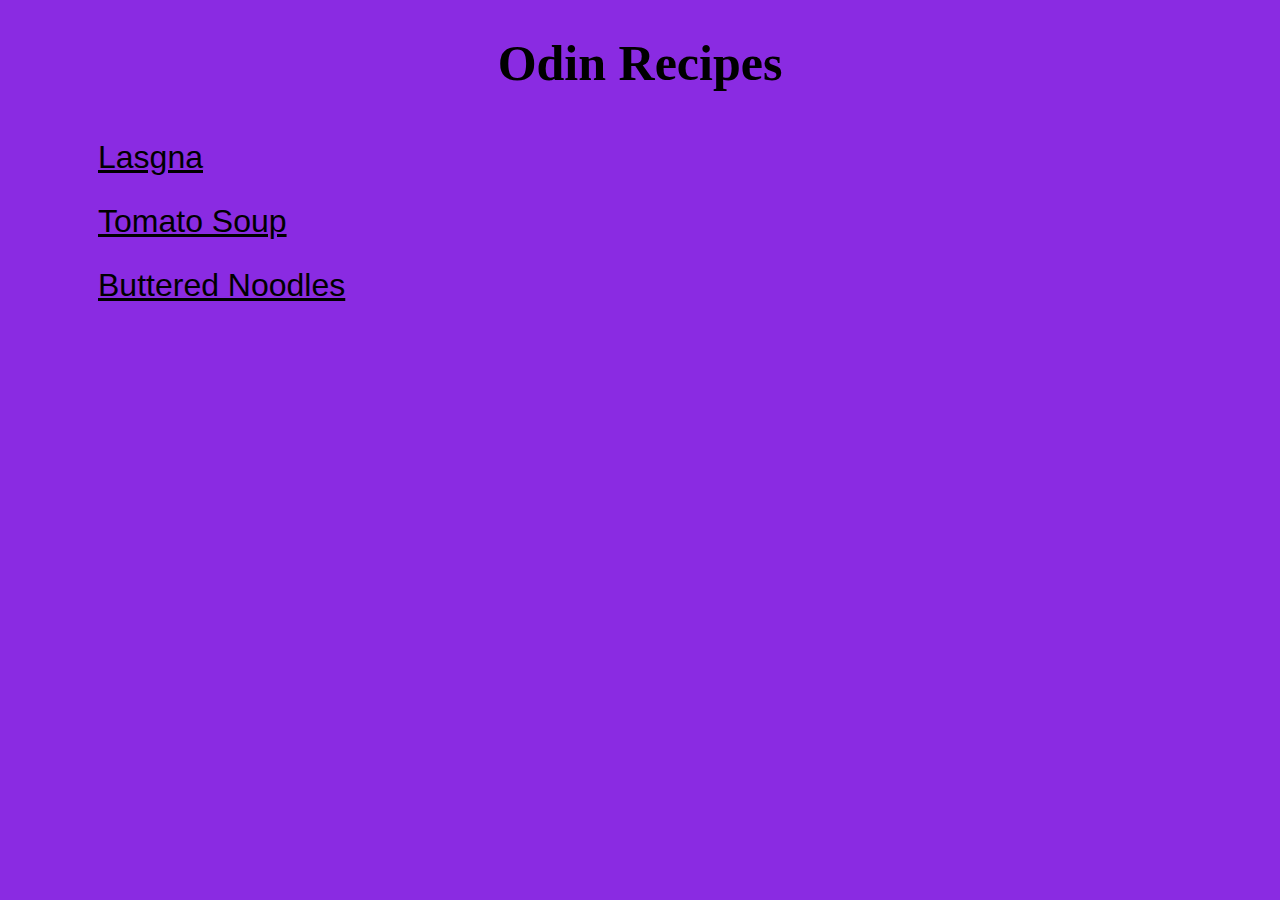
<file: index.html>
<!DOCTYPE html>
<html lang="en">
<head>
    <link rel="stylesheet" href="style.css">
    <meta charset="UTF-8">
    <meta http-equiv="X-UA-Compatible" content="IE=edge">
    <meta name="viewport" content="width=device-width, initial-scale=1.0">
    <title>Odin Recipes</title>
</head>
<body>
    <h1 class="header">Odin Recipes</h1>
    <ul class="recipe-list" style="list-style-type: none;">
        <li>
            <a class="recipe lasagna" href="./recipes/lasagna/lasagna.html"> Lasgna</a>
        </li>
        <li>
            <a class="recipe tomato-soup" href="./recipes/tomato-soup/tomato-soup.html"> Tomato Soup</a>
        </li>
        <li>
            <a class="recipe buttered-noodles" href="./recipes/buttered-noodles/buttered-noodles.html"> Buttered Noodles</a>
        </li>
    </ul>
    
</body>

</html>
</file>
<file: style.css>
body {
    font-family: 'Times New Roman', Times, serif;
    background-color: blueviolet;
    color: black;
    font-size: 32px;
}

.header {
    font-size: 50px;
    text-align: center;
    font-weight: bold;
}

.recipe {
    font-family: Verdana, Geneva, Tahoma, sans-serif;
    color: black;
}

li {
    line-height: 200%;
    margin-left: 50px;
}
</file>
